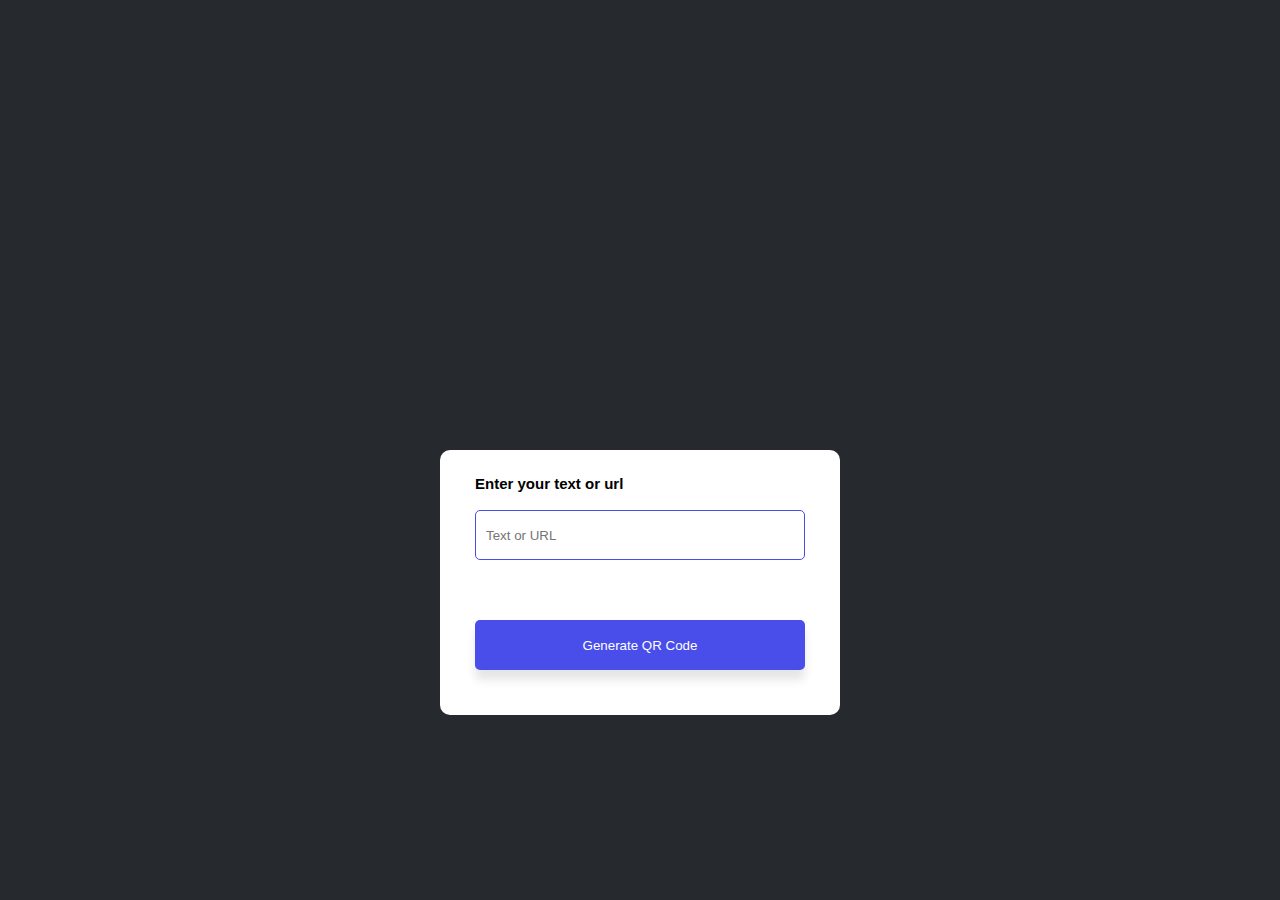
<file: generate a qrcode/index.html>
<!DOCTYPE html>
<html lang="en">
<head>
    <meta charset="UTF-8">
    <meta name="viewport" content="width=device-width, initial-scale=1.0">
    <link rel="stylesheet" href="style.css">
    <title>generate qrcode</title>
</head>
<body>
    <div class="container">
        <p>Enter your text or url</p>
        <input type="text" placeholder="Text or URL" id="qrText">
        <div id="imgBox">
            <img  id="qrImage" >
        </div>
        <button onclick="generateQR()">Generate QR Code</button>

    </div>
    <script>
        const imgBox=document.getElementById("imgBox");
        const qrImage=document.getElementById("qrImage");
        const qrText=document.getElementById("qrText");
        
        function generateQR(){
           // console.log(tqrText.value);
            if(qrText.value!==""){

            qrImage.setAttribute('src',"https://api.qrserver.com/v1/create-qr-code/?size=150x150&data="+qrText.value);
            imgBox.classList.add("show-img");
            }
            else{
                qrText.classList.add('error');
                setTimeout(()=>{
                    qrText.classList.remove('error');
                },1000);

            }

            }



    </script>
</body>
</html>
</file>
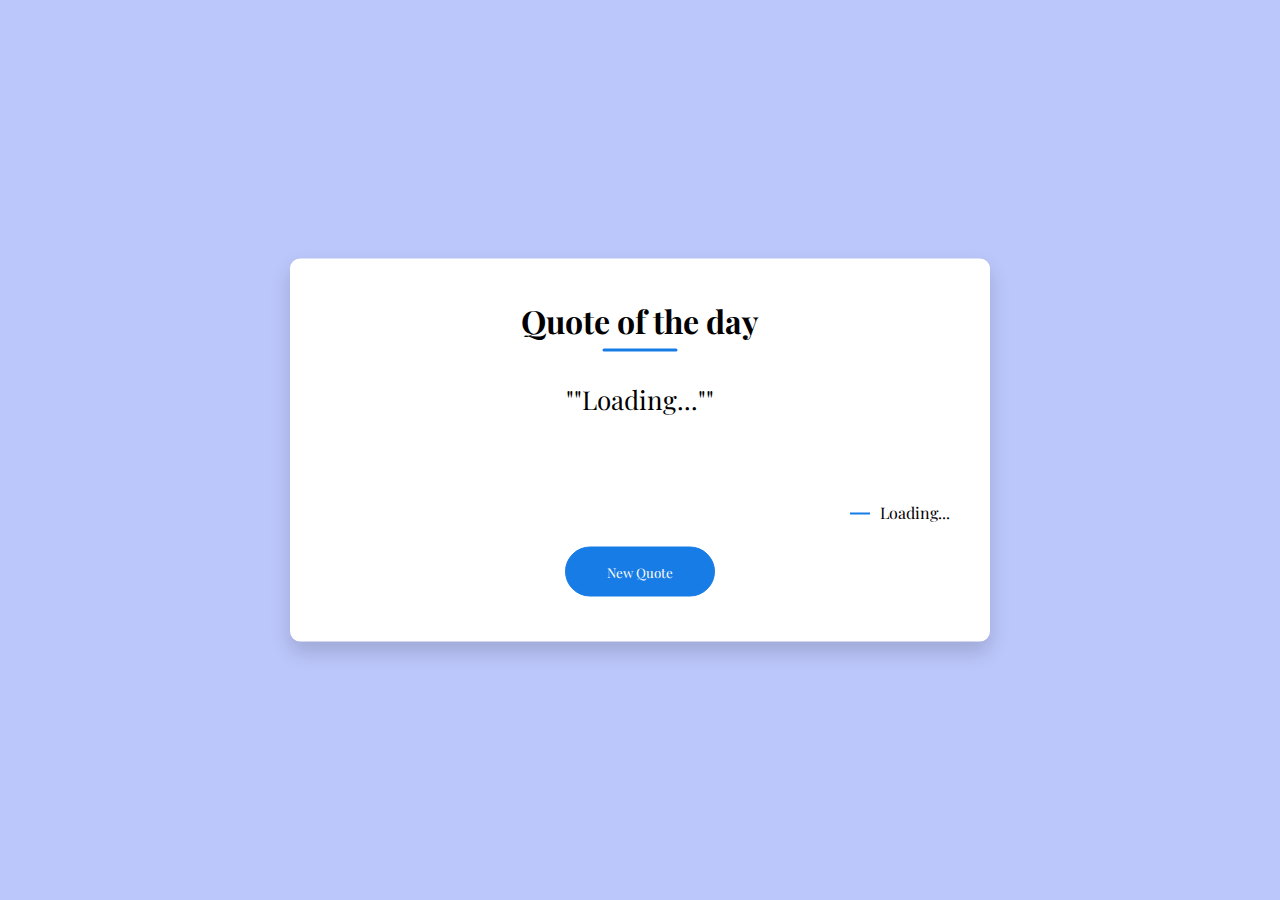
<file: generate daily quotes/index.html>
<!DOCTYPE html>
<html lang="en">
<head>
    <meta charset="UTF-8">
    <meta name="viewport" content="width=device-width, initial-scale=1.0">
    <title>Quote of the day </title>
    <link rel="stylesheet" href="style.css">
</head>
<body>
    <div class="quote-box">
        <h2>Quote of the day</h2>
        <blockquote id="quote">Loading...</blockquote>
        <span id="author">Loading...</span>
        <div>
            <button onclick="getquote(api_url)">New Quote</button>
            
        </div>
    </div>
    <script src="script.js"></script>
</body>
</html>
</file>
<file: generate a qrcode/style.css>
*{
    margin: 0;
    padding: 0;
    font-family: 'Poppins',sans-serif;
    box-sizing:border-box;

}
body{
    background: #262a2f;

}
.container{
    width: 400px;
    padding: 25px 35px;
    position: absolute;
    top: 50%;
    left: 50%;
    transform: translate(-50%);
    background: #ffff;
    border-radius: 10px;

}
.container p{
    font-weight: 600;
    font-size: 15px;
    margin-bottom: 8px;
}
.container input{
    width: 100%;
    height: 50px;
    border: 1px solid #494eea;
    outline: 0;
    padding: 10px;
    margin: 10px 0 20px;
    border-radius: 5px;

}
.container button{
    width:100%;
    height: 50px;
    background: #494eea;
    color: #fff;
    border: 0;
    outline: 0;
    border-radius: 5px;
    box-shadow: 0 10px 10px rgba(0,0,0,0.1);
    cursor: pointer;
    margin: 20px 0;
    font-weight: 500;
    

}
#imgBox{
    width: 200px;
    border-radius: 5px;
    max-height: 0;
    overflow: hidden ;
    transition: max-height 1s ;
    margin: 10px auto;
}
#imgBox img{
    width: 100%;
    padding: 10px;

}
#imgBox.show-img{
    max-height: 300px;
    border: 1px solid #d1d1d1;


}
.error{
    animation: shake 0.1s linear 10;

}
@keyframes shake {
    0%{
        transform: translateX(0);
    }
    25%{
        transform: translateX(-2px);
    }
    50%{
        transform: translateX(0);
    }
    75%{
        transform: translateX(2px);
    }
    100%{
        transform: translateX(0);
    }
    
}
</file>
<file: generate daily quotes/style.css>
@import url('https://fonts.googleapis.com/css2?family=Playfair+Display:ital,wght@0,400..900;1,400..900&display=swap');
*{
    margin: 0;
    padding: 0;
    box-sizing: border-box;
    font-family: "Playfair Display", serif;
}
body{
    background-color: #bbc6fa;
}
.quote-box{
    background: #ffff;
    width: 700px;
    position: absolute;
    top: 50%;
    left: 50%;
    transform: translate(-50%,-50%);
    padding: 40px;
    border-radius: 10px;
    text-align: center;
    box-shadow: 0px 10px 20px 0px rgba(0, 0, 0, 0.15);

    

}
.quote-box h2{
    font-size: 32px;
    margin-bottom: 40px;
    position: relative;

}
.quote-box h2::after{
    content: '';
    width: 75px;
    height: 3px;
    border-radius: 3px;
    background: rgb(23,124,229);
    position: absolute;
    bottom: -10px;
    left:50%;
    transform: translate(-50%);
    
}
.quote-box blockquote{
    font-size: 26px;
    min-height: 110px;

}
.quote-box blockquote::before,.quote-box blockquote::after{
    content: '""';
}
.quote-box span{
    display: block;
    margin-top: 10px;
    float: right;
    position: relative;
}
.quote-box span::before{
    content: '';
    width: 20px;
    height: 2px;
    background: rgb(23, 124, 229);
    position: absolute;
    top: 50%;
    left: -30px;
    

}
.quote-box div{
    width: 100% ;
    margin-top:50px ;
    display: flex;
    justify-content: center;

}
.quote-box button{
    background: rgb(23,124,229);
    color: #fff;
    border-radius: 25px;
    border: 1px solid rgb(23,124,229);
    width: 150px;
    height: 50px;
    display: flex;
    align-items: center;
    justify-content: center;
    margin: 5px;
    cursor: pointer;

}
.quote-box button:nth-child(2){
    background: transparent;
    color:#333;
}
</file>
